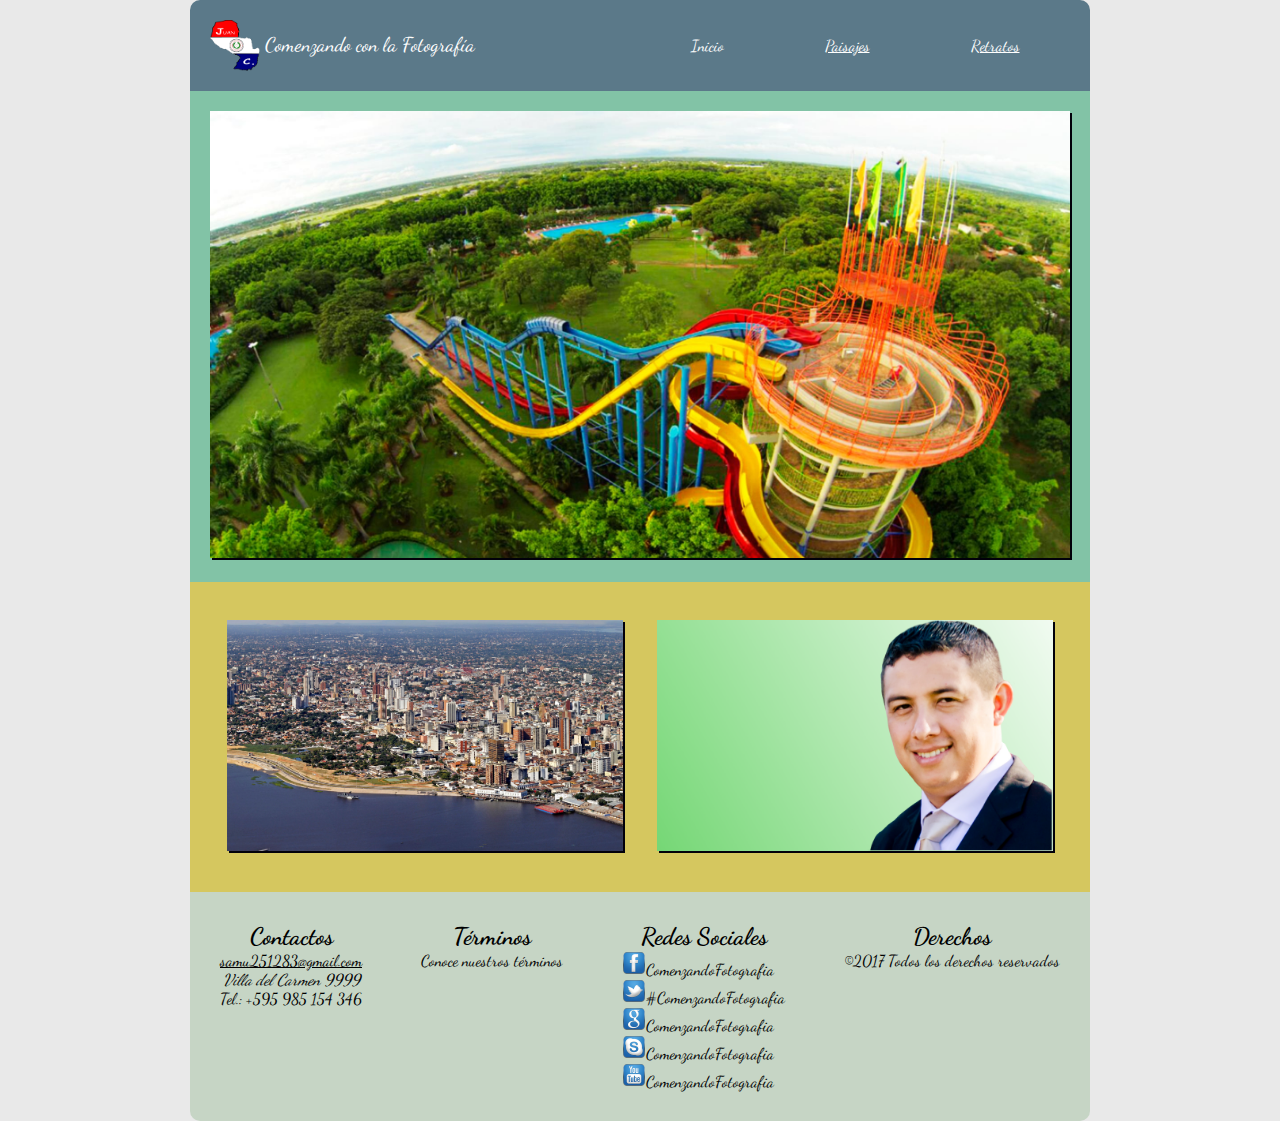
<file: index.html>
<!doctype html>
<html lang="es">
	<head>
		<meta charset="utf-8">
		<title>Juan Caceres</title>
		<meta name="description" content="">
		<meta name="viewport" content="width=device-width, user-scalable=no, initial-scale=1.0, maximum-scale=1.0, minimum-scale=1.0"/>
    <link href="https://fonts.googleapis.com/css?family=Dancing+Script" rel="stylesheet">
  <link rel="stylesheet" href="css/style.css">
	</head>
<body>

	<div class="contenedor">

		<header>
			<div class="logo">
				<img src="images/logo.png" width="150" alt="">
				<a href="#">Comenzando con la Fotografía</a>
			</div>

			<nav>
				<a href="#" style="text-decoration: none;">Inicio</a>
				<a href="#">Paisajes</a>
				<a href="#">Retratos</a>
			</nav>
		</header>

		<section class="main">
			<article>
        <img class="fotos" src="images/rakiura1.jpg" alt="" width="100%">
			</article>
		</section>

		<aside>
			<div class="widget">
				<img id="paisaje" src="images/ciudad1.jpg" alt="" width="100%">
			</div>

			<div class="widget">
          <img id="retrato" src="images/Perfil.png" alt="" width="100%">
			</div>
		</aside>

		<footer>

			<section class="links">
				<h2>Contactos</h2>
				<p id="correo">samu251283@gmail.com</p>
				<address>
					Villa del Carmen 9999
				</address>
				<p>Tel.: +595 985 154 346</p>
			</section>

			<section class="links">
				<h2>Términos</h2>
				<p>Conoce nuestros términos</p>
			</section>

			<section class="links">
				<h2>Redes Sociales</h2>
				<a href="#"><span><img src="images/fb.png" alt="" width="24px"/>ComenzandoFotografia</span></a>
				<a href="#"><span><img src="images/tw.png" alt="" width="24px"/>#ComenzandoFotografia</span></a>
				<a href="#"><span><img src="images/go.png" alt="" width="24px"/>ComenzandoFotografia</span></a>
				<a href="#"><span><img src="images/sk.png" alt="" width="24px"/>ComenzandoFotografia</span></a>
				<a href="#"><span><img src="images/yt.png" alt="" width="24px"/>ComenzandoFotografia</span></a>
			</section>


			<div class="links">
				<h2>Derechos</h2>
				<p>&copy;2017 Todos los derechos reservados</p>
			</div>
		</footer>

	</div>

</body>
</html>
</file>
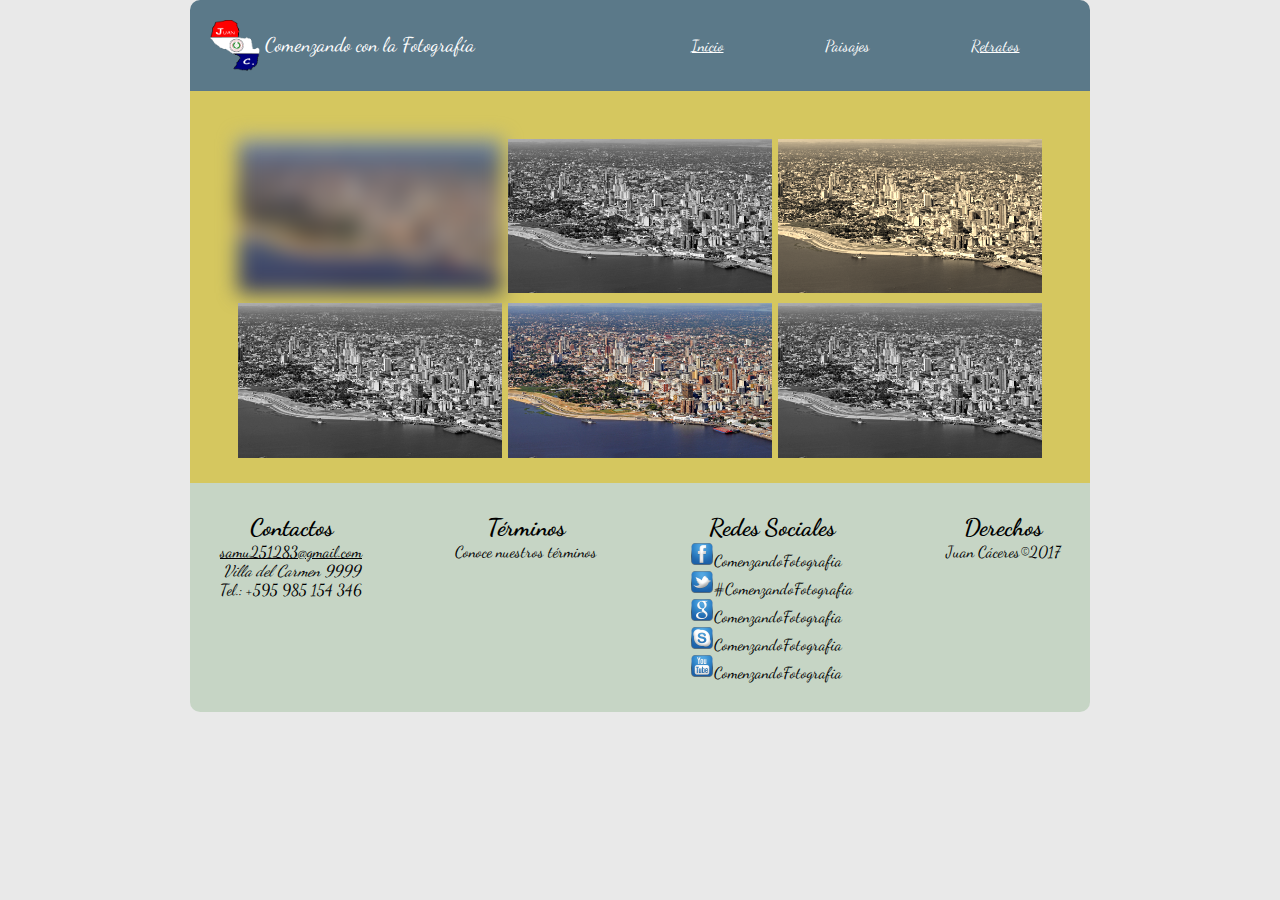
<file: paisajes.html>
<!doctype html>
<html lang="es">
	<head>
		<meta charset="utf-8">
		<title>Paisajes</title>
		<meta name="description" content="">
		<meta name="viewport" content="width=device-width, user-scalable=no, initial-scale=1.0, maximum-scale=1.0, minimum-scale=1.0"/>
    <link href="https://fonts.googleapis.com/css?family=Dancing+Script" rel="stylesheet">
  <link rel="stylesheet" href="css/style.css">
	</head>
<body>

	<div class="contenedor">

		<header>
			<div class="logo">
				<img src="images/logo.png" width="150" alt="">
				<a href="#">Comenzando con la Fotografía</a>
			</div>

			<nav>
				<a href="index.html">Inicio</a>
				<a href="#" style="text-decoration: none;">Paisajes</a>
				<a href="retratos.html">Retratos</a>
			</nav>
		</header>

		<section  class="galeria">
    <div>
        <img class="img1" src="images/ciudad1.jpg" />
    </div>
    <div>
        <img class="par" src="images/ciudad1.jpg" />
    </div>
    <div>
        <img class="img3" src="images/ciudad1.jpg" />
    </div>
    <div>
        <img class="par" src="images/ciudad1.jpg" />
    </div>
    <div>
        <img src="images/ciudad1.jpg" />
    </div>
    <div>
        <img class="par" src="images/ciudad1.jpg" />
    </div>
	</section>

		<footer>

			<section class="links">
				<h2>Contactos</h2>
				<p id="correo">samu251283@gmail.com</p>
				<address>
					Villa del Carmen 9999
				</address>
				<p>Tel.: +595 985 154 346</p>
			</section>

			<section class="links">
				<h2>Términos</h2>
				<p>Conoce nuestros términos</p>
			</section>

			<section class="links">
				<h2>Redes Sociales</h2>
				<a href="#"><span><img src="images/fb.png" alt="" width="24px"/>ComenzandoFotografia</span></a>
				<a href="#"><span><img src="images/tw.png" alt="" width="24px"/>#ComenzandoFotografia</span></a>
				<a href="#"><span><img src="images/go.png" alt="" width="24px"/>ComenzandoFotografia</span></a>
				<a href="#"><span><img src="images/sk.png" alt="" width="24px"/>ComenzandoFotografia</span></a>
				<a href="#"><span><img src="images/yt.png" alt="" width="24px"/>ComenzandoFotografia</span></a>
			</section>


			<div class="links">
				<h2>Derechos</h2>
				<p>Juan Cáceres&copy;2017</p>
			</div>
		</footer>

	</div>

</body>
</html>
</file>
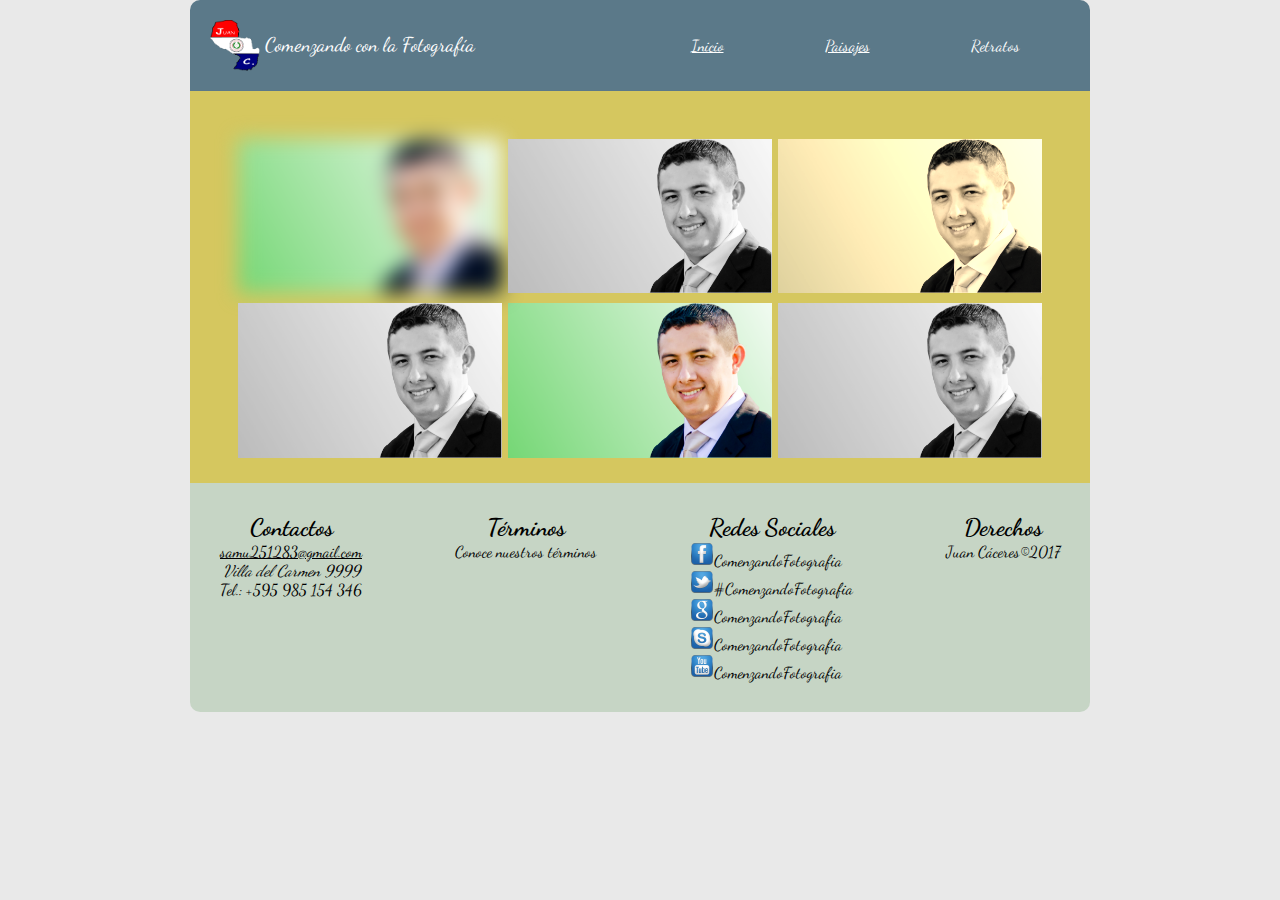
<file: retratos.html>
<!doctype html>
<html lang="es">
	<head>
		<meta charset="utf-8">
		<title>Retratos</title>
		<meta name="description" content="">
		<meta name="viewport" content="width=device-width, user-scalable=no, initial-scale=1.0, maximum-scale=1.0, minimum-scale=1.0"/>
    <link href="https://fonts.googleapis.com/css?family=Dancing+Script" rel="stylesheet">
  <link rel="stylesheet" href="css/style.css">
	</head>
<body>

	<div class="contenedor">

		<header>
			<div class="logo">
				<img src="images/logo.png" width="150" alt="">
				<a href="#">Comenzando con la Fotografía</a>
			</div>

			<nav>
				<a href="index.html">Inicio</a>
				<a href="paisajes.html">Paisajes</a>
				<a href="#" style="text-decoration: none;">Retratos</a>
			</nav>
		</header>

		<section  class="galeria">
    <div>
        <img class="img1" src="images/Perfil.png" />
    </div>
    <div>
        <img class="par" src="images/Perfil.png" />
    </div>
    <div>
        <img class="img3" src="images/Perfil.png" />
    </div>
    <div>
        <img class="par" src="images/Perfil.png" />
    </div>
    <div>
        <img src="images/Perfil.png" />
    </div>
    <div>
        <img class="par" src="images/Perfil.png" />
    </div>
	</section>

		<footer>

			<section class="links">
				<h2>Contactos</h2>
				<p id="correo">samu251283@gmail.com</p>
				<address>
					Villa del Carmen 9999
				</address>
				<p>Tel.: +595 985 154 346</p>
			</section>

			<section class="links">
				<h2>Términos</h2>
				<p>Conoce nuestros términos</p>
			</section>

			<section class="links">
				<h2>Redes Sociales</h2>
				<a href="#"><span><img src="images/fb.png" alt="" width="24px"/>ComenzandoFotografia</span></a>
				<a href="#"><span><img src="images/tw.png" alt="" width="24px"/>#ComenzandoFotografia</span></a>
				<a href="#"><span><img src="images/go.png" alt="" width="24px"/>ComenzandoFotografia</span></a>
				<a href="#"><span><img src="images/sk.png" alt="" width="24px"/>ComenzandoFotografia</span></a>
				<a href="#"><span><img src="images/yt.png" alt="" width="24px"/>ComenzandoFotografia</span></a>
			</section>


			<div class="links">
				<h2>Derechos</h2>
				<p>Juan Cáceres&copy;2017</p>
			</div>
		</footer>

	</div>

</body>
</html>
</file>
<file: css/style.css>
* {
	margin: 0;
	padding: 0;
	box-sizing: border-box;
  font-family: "Dancing Script";
}

.contenedor{
  animation-name: animacion;
  animation-duration: 1.5s;
  -webkit-animation-delay: 1s;
	-moz-animation-delay: 1s;
	-o-animation-delay: 1s;
	animation-delay: 1s;
}

@keyframes animacion {
	0% {
		margin-top: 150%;
	}
	60% {
		margin-top: -5%;
	}
	100% {
		margin-top: 0%;
	}
}

.contenedor {
	width:90%;
	max-width:900px;
	margin:auto;
	display:flex;
	flex-flow:row wrap;
}


body {
	background:#e9e9e9;
}

header {
	background-color: #5b7989;
	width:100%;
	padding:20px;
	display: flex;
	justify-content:space-between;
	align-items:center;

	flex-direction:row;
	flex-wrap:wrap;

  border-top-left-radius: 10px;
  border-top-right-radius: 10px;
}

header .logo {
	color:#fff;
	font-size:20px;
}

header .logo img {
	width:50px;
	vertical-align: top;
}

header .logo a {
	color:#fff;
	text-decoration: none;
	line-height:50px;
}

header nav {
	width:50%;
	display:flex;
	flex-wrap:wrap;
	align-items:center;
}

header nav a {

	color:#fff;
	text-align: center;
	padding:10px;
	flex-grow:1;
}

header nav a:hover {
	background:#82c3a6;
}

.main {
	background:#82c3a6;
	padding:20px;

	flex:1 1 100%;
}

.main article {
	margin-bottom: 20px;
	padding-bottom:20px;
	border-bottom:1px solid #000;
}

.main article:nth-last-child(1){
	margin-bottom: 0;
	padding-bottom: 0;
	border-bottom:none;
}

aside {
	background:#d5c75f;
	padding:20px;
	flex:1 1 50%;

	display: flex;
	flex-wrap:nowrap;
	flex-direction:row;
	justify-content:flex-start;
}

aside .widget {
	margin:2%;
  text-align: center;
}

.leyenda{
  text-decoration: underline;
  font-weight: bold;
}

aside .widget img, article img{
  box-shadow: 2px 2px #02010a;
}

footer {
	background:#C6d5c5;
	width: 100%;
	padding:20px;
	display: flex;
	flex-wrap:wrap;
	justify-content:space-between;

	border-bottom-left-radius: 10px;
	border-bottom-right-radius: 10px;
}

footer .links {
	text-align: center;
	display:flex;
	flex-wrap:wrap;
	flex-direction: column;
	padding: 10px;
}

footer .links a {
	flex-grow:1;

	color:#000000;
	padding:0px;
	text-align: left;
	text-decoration:none;
	vertical-align: middle;

}

footer .links a:hover {
	background:#d5c75f;
}

#correo{
	text-decoration: underline;
}
@media screen and (max-width: 900px) {
	.contenedor {
		flex-direction:column;
	}

	header {
		flex-direction:column;
		padding:0;
	}

	header .logo {
		margin:20px 0;
	}

	header nav {
		width: 100%;
	}

	aside {
		flex-direction:row;
		flex:0;
	}

	aside .widget {
		flex-grow:1;
	}
}

@media screen and (max-width: 600px) {
	aside {
		flex-direction:column;
	}

	footer {
		justify-content:space-around;
	}
}

@media screen and (max-width: 420px) {
	aside {
		flex-direction:column;
	}

	footer {
		justify-content:space-around;
	}

  header .logo {
    display: flex;
    flex-direction: column;
    align-items:center;
	}
}

#paisaje:hover{
	transform : rotate(10deg);
	-moz-transform : rotate(10deg); /* Firefox */
	-webkit-transform : rotate(10deg); /* Chrome - Safari */
	-o-transform : rotate(10deg); /* Opera */
	box-shadow: 2px 2px #82c3a6;
	border: 2px solid black;
}
#paisaje, #retrato{
	transition: 2.5s ease;
 	-moz-transition: 2.5s ease; /* Firefox */
 	-webkit-transition: 2.5s ease; /* Chrome - Safari */
 	-o-transition: 2.5s ease; /* Opera */
}
#retrato:hover {
    transform: translate(20px, -5px);
    -ms-transform: translate(20px, -5px); /* IE 9 */
    -webkit-transform: translate(20px, -5px); /* Safari y Chrome */
    -moz-transform: translate(20px, -5px); /* Firefox */
		box-shadow: 2px 2px #82c3a6;
		border: 2px solid black;
}





/*------------------PAGINA DE PAISAJES--------------*/
section.galeria {
    margin: 0 auto;
    -ms-flex-wrap: wrap;
    -ms-flex-direction: column;
    -webkit-flex-flow: row wrap;
    flex-flow: row wrap;
    display: -webkit-box;
    display: flex;
    display: -ms-flexbox; /*IE 10*/
    padding: 5%;
    padding-bottom: 2%;
    background:#d5c75f;
    width: 100%;
}
section.galeria div {
    -webkit-box-flex: auto;
    -ms-flex: auto;
    flex: 33.3%;
    padding: 0.2em;
}
section.galeria div img {
    width: 100%;
    height: auto;
    max-height: 300px;
    max-width: 300px;
}
section.galeria div span {
    position: relative;
    display: block;
    text-align: center;
}
 /*Media Queries*/
 @media screen and (max-width: 600px) {
    section.galeria div {
      margin: 0 auto;
    }
    section.galeria {
        flex-direction: column;
    }
}

.img1{
  filter: blur(10px);
}
.img3{
  filter: sepia(90%);
}
.par{
  filter: grayscale(100%);
}
</file>
